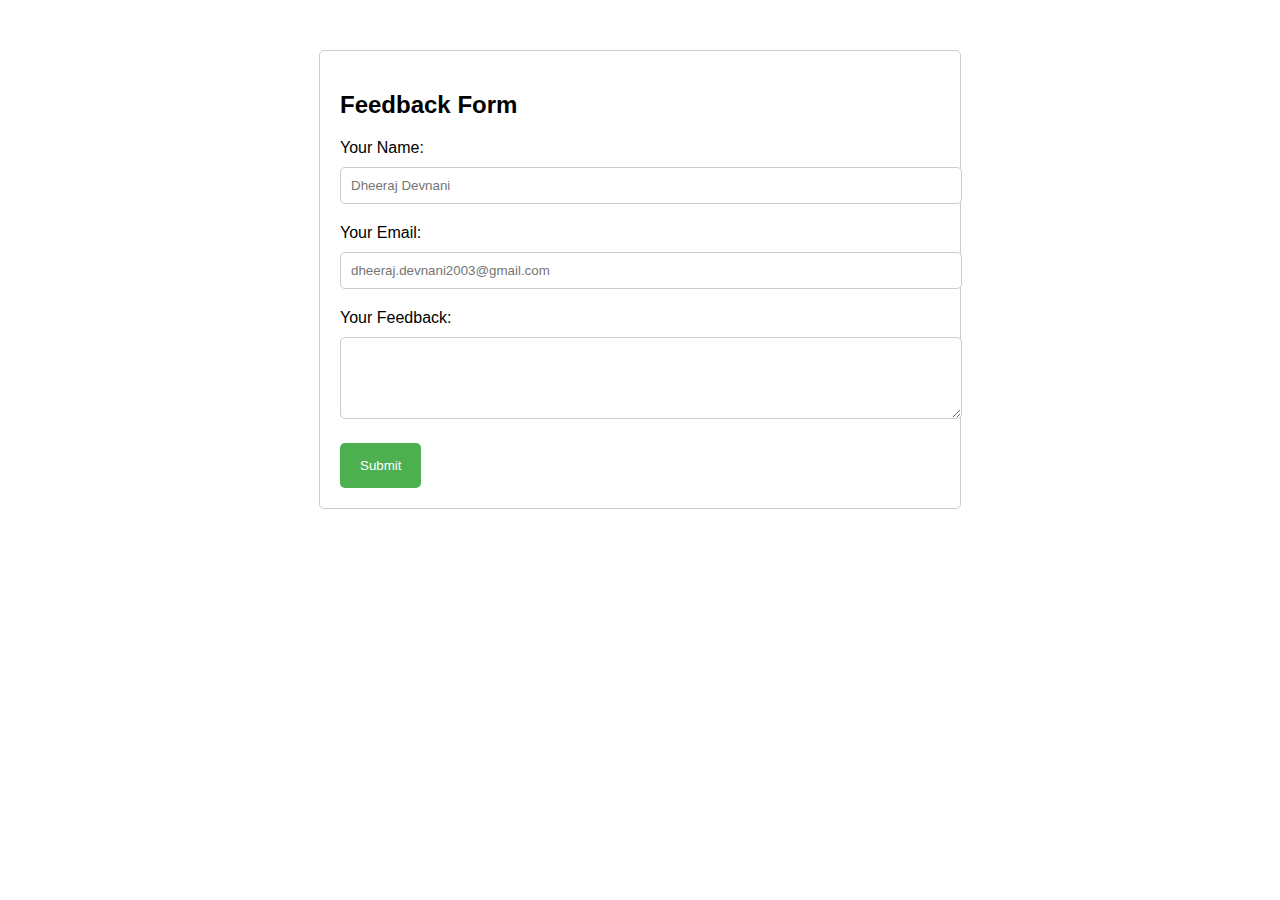
<file: portfolio feedback/index.html>
<!DOCTYPE html>
<html lang="en">
<head>
    <meta charset="UTF-8">
    <meta name="viewport" content="width=device-width, initial-scale=1.0">
    <title>Feedback Form</title>
    <style>
        /* Basic CSS for form styling */
        body {
            font-family: Arial, sans-serif;
            margin: 0;
            padding: 0;
        }
        .container {
            max-width: 600px;
            margin: 50px auto;
            padding: 20px;
            border: 1px solid #ccc;
            border-radius: 5px;
        }
        label {
            display: block;
            margin-bottom: 10px;
        }
        input[type="text"],
        textarea {
            width: 100%;
            padding: 10px;
            margin-bottom: 20px;
            border: 1px solid #ccc;
            border-radius: 5px;
        }
        input[type="submit"] {
            background-color: #4CAF50;
            color: white;
            padding: 15px 20px;
            border: none;
            border-radius: 5px;
            cursor: pointer;
        }
        input[type="submit"]:hover {
            background-color: #45a049;
        }
    </style>
</head>
<body>
    <div class="container">
        <h2>Feedback Form</h2>
        <form action="#" method="post">
            <label for="name">Your Name:</label>
            <input type="text" id="name" name="name" placeholder="Dheeraj Devnani" required>
            
            <label for="email">Your Email:</label>
            <input type="text" id="email" name="email" placeholder="dheeraj.devnani2003@gmail.com" required>
            
            <label for="feedback">Your Feedback:</label>
            <textarea id="feedback" name="feedback" rows="4" required></textarea>
            
            <input type="submit" value="Submit">
        </form>
    </div>
</body>
</html>
</file>
